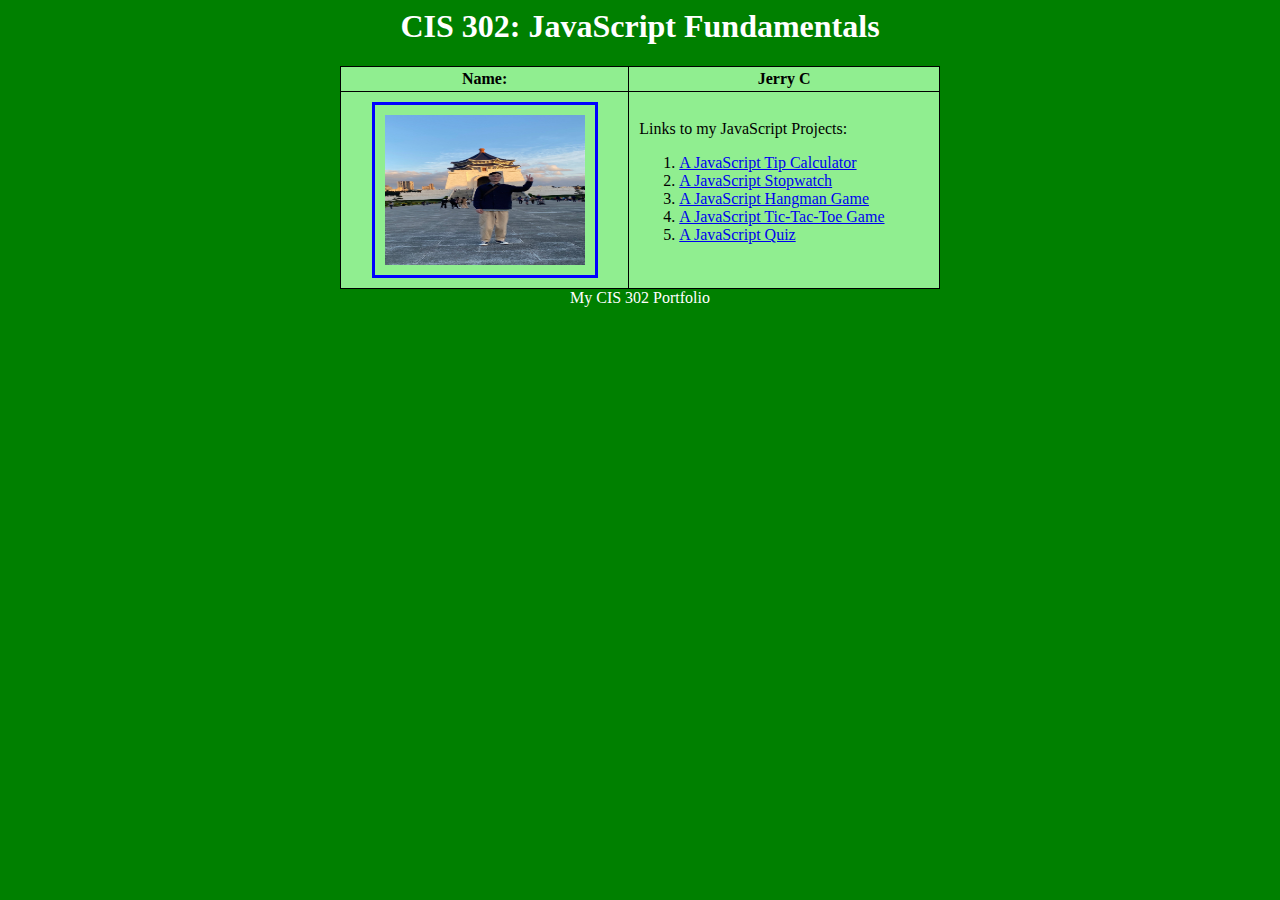
<file: index.html>
<DOCTYPE! html>
    <html>
        <head>
            <title>Jerry C's CSS Project</title>
            <meta charset="utf-8">
            <meta name="#" content="#">
            <link href="styles.css" rel="stylesheet" />
        </head>
    </html>
    <body>

        <header><h1>CIS 302: JavaScript Fundamentals</h1></header>
        <table>
            
        <tr>
            <th id="alsoName">Name:</th>
            <th id="name">Jerry C</th>
        </tr>
            <td><img src="jchen.JPG" width="600px" alt="Jerry C" /></td>
            <td>Links to my JavaScript Projects:
           </br>
                <ol>
                    <li><a href="https://jerry60816.github.io/tipcalculator/" target="_blank">A JavaScript Tip Calculator</a></li>
                    <li><a href="https://jerry60816.github.io/Stopwatch/" target="_blank">A JavaScript Stopwatch</a></li>
                    <li><a href="https://jerry60816.github.io/HangMan/" target="_blank">A JavaScript Hangman Game</a></li>
                    <li><a href="https://jerry60816.github.io/Tictactoe/" target="_blank">A JavaScript Tic-Tac-Toe Game</a></li>
                    <li><a href="https://jerry60816.github.io/QuizGame/" target="_blank">A JavaScript Quiz</a></li>
                </ol>
            </td>
        </tr>
        </table>

        <footer>My CIS 302 Portfolio</footer>           
        
    </body>
</file>
<file: styles.css>
/*
    CIS 301 Final Part 1 Style Sheet
    Author: Jerry Chen
    Date:  11/30/23
    Filename: Javascript Final Project

*/

/* HTML Styles */

html {
    background-color: green;
    color: white;
}

/* Header Styles */

header {
    text-align:center;
}
/* Table Styles */

table{
    background-color: lightgreen;
    border: 1px solid black;
    border-collapse: collapse;
    width: 600px;
    margin:auto;
}

.name{
    text-align: right;

}

th#name {
    text-align:center;
}

th#alsoName, th#name {
    padding: 3px;
}

tr, th, td {
    border: 1px solid black;
    border-collapse: collapse;
    color: black;
    padding: 10px;
}

/* Images Styles */

img {
    padding: 10px;
    border: 3px solid blue;
    height: 150px;
    width: 200px;
    display:block;
    margin:auto;
    padding: 10px;
}

/* Footer Styles */

footer {
    text-align: center;
}
</file>
